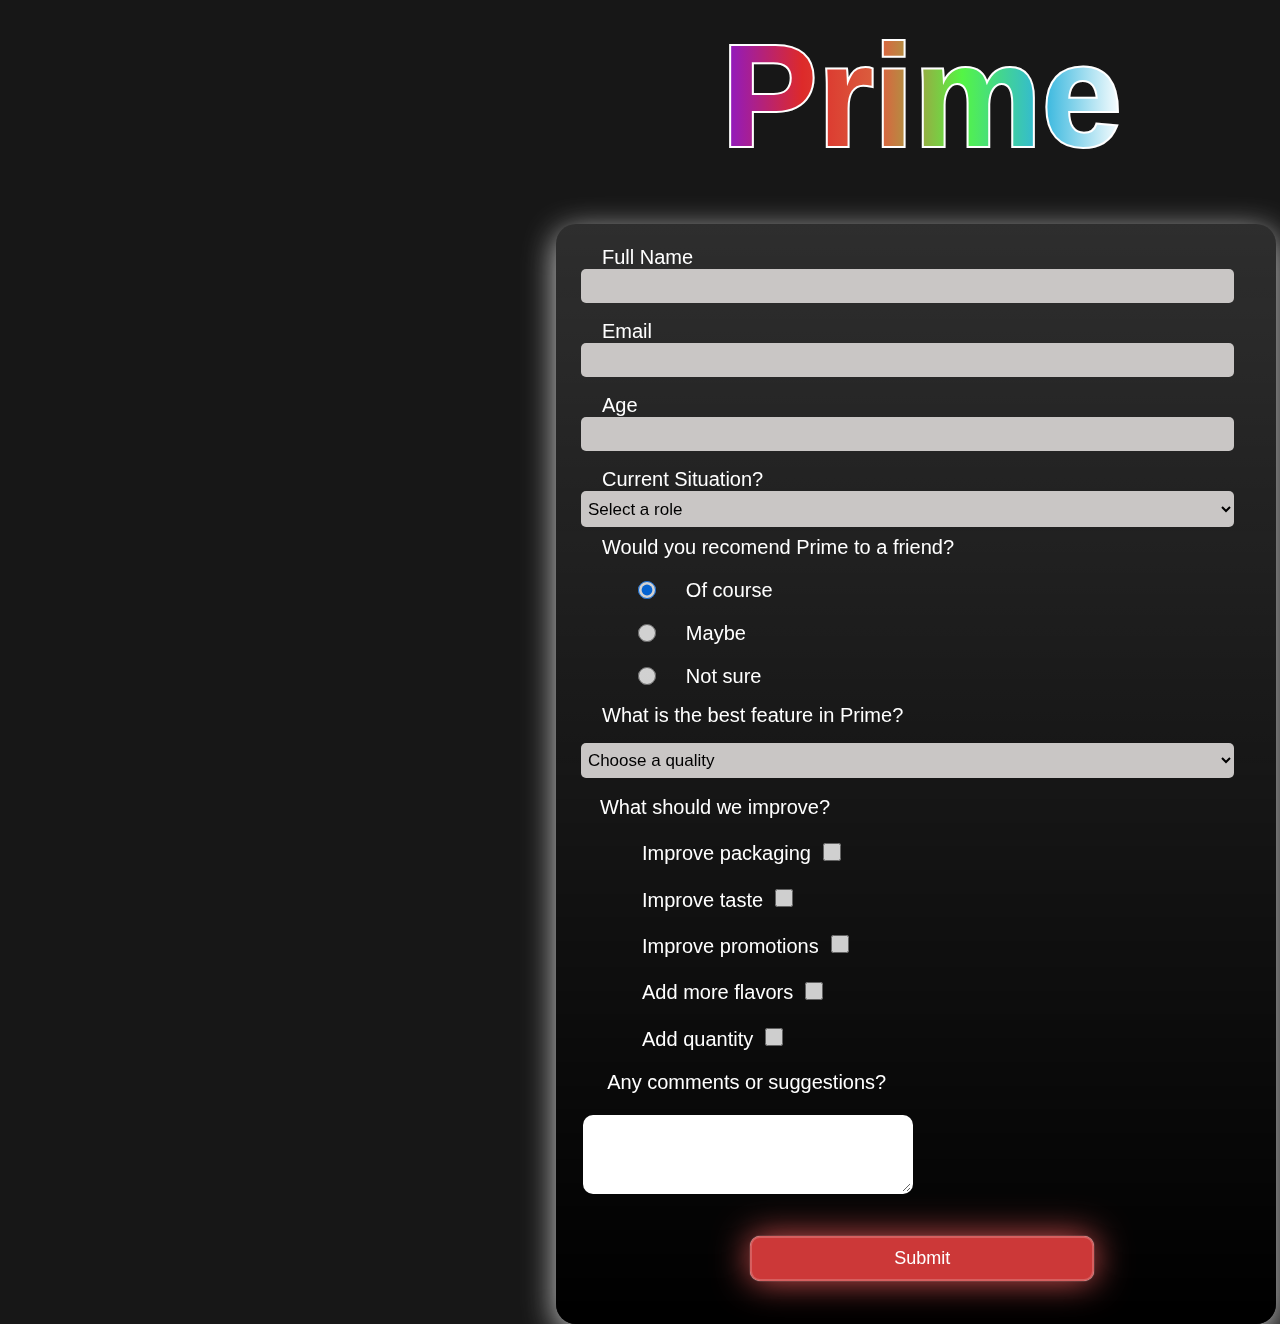
<file: index.html>
<html lang='en'>
  <head>
    <title>Survey</title>
     <meta charset="UTF-8">
     <meta name="description" content="Prime Survey">
     <meta name="author"content='TNZ'>
     <meta name="keywords" content="Prime,drink,sport drink,KSI,Logan Paul,Prime drink">
     <meta name="viewport" content="width=device-width, intial-scale=1.0">
      <link rel="stylesheet" href="style.css" />
    </head>

  
  
    <body>

      <fieldset class="titlef">
        <div class="content">
      <h2>Prime</h2>
      <h2>Prime</h2>
      
      
        </div>
      </fieldset>
      
      <dev class="survey">
      <form action="PrimeSurveydata.php" method="post">
        <dev >
        <fieldset clas="top">
          </fieldset>
        </dev>
        <fieldset class="fieldsetf">
          <label class="inputn" for="Full name">Full Name<input class='inpu1'id="Full name" type="'text"name='name'required/></label>
          <label class="inputn" for="email">Email<input class='inpu1'id="email" type="email"name='email'required/></label>
          <label class="inputn" for="age">Age<input class='inpu1' id="age" type="number"min='10' max='100'name='age'/></label>
          <label class="kr">Current Situation?</label>
            <select  for="Situation" class="select" value='Situation'>
            <option value="a" name="a">Select a role</option>
            <option value="b" name="b">Full time job</option>
            <option value="c" name="c">Full time learner</option>
            <option value="d" name="d">Part time job</option>
            <option value="e" name="e">Student</option>
            <option value="f" name="f">Prefer not to say</option>
            <option value="g" name="g">Other</option>
          
          </select>
          



        
        <div class="container">
          
          <label class="kd" for='yes'>Would you recomend Prime to a friend?</label>
          <p class="itxt">
          <input id="yes"name='reco' type='radio' value="yes" checked/>
          <label for="yes"class='labe2'>Of course</label>
          </p>
          

          <p class="itxt">
          <input id="half"name='reco'type='radio'value='maybe'/>
          <label for="half"class='labe2'>Maybe</label>
          </p>
          

          <p class="itxt">
          <input id="no"name='reco'type='radio'value="no"/>
          <label for="no"class='labe2'>Not sure</label>
          </p>
          
          
        
        </div>
          <div class="labe3">
          <label class="ks">What is the best feature in Prime?</div>
            <select for="bfea" value="recomandation">
            <option value='0'name="0">  Choose a quality</option>
            <option value='1' name="1"> healty</option>
            <option value='2' name="2"> Tasty</option>
            <option value='3' name="3"> Refreching</option>
            <option value='7' name="8"> Other</option>
          </select>
        </label>
       
          
        
        <label>
        <div >
          <p class="imp">What should we improve?</p>
            
          
          <l class="li"><label for="improve3"class='label4'>Improve packaging<input id="improve3" type="checkbox"name='improvement-suggestions'class='inline'value='packaging'/></label></li>

          <l class="li"><label for="improve2"class='label4'>Improve taste<input id="improve2" type="checkbox"name='improvement-suggestions'class='inline'value='taste'/></label></li>

          <l class="li"><lable for="improve"class='label4'> Improve promotions<input id='improve'type='checkbox'name='improvement-suggestions'class='inline'value='promo'/></lable></li>
          
          <l class="li"><label for="improve4"class='label4'>Add more flavors<input id="improve4" type="checkbox"name='improvement-suggestions'class='inline'value='flavour'/></label></li>
          
          <l class="li"><label for="improve5"class='label4'>Add quantity<input id="improve5" type="checkbox"name='improvement-suggestions'class='inline'value='stock'/></label></li>
          
          
          </div>
        </label>
       
        <div class="itxt">

          <label class="kt">Any comments or suggestions?<textarea class="textarea"></textarea></label>
          </div>
          <input type="submit"value='Submit'></input>
        
        </fieldset>
        </dev>
        




      </form>





      </body>
      
      
  </html>
</file>
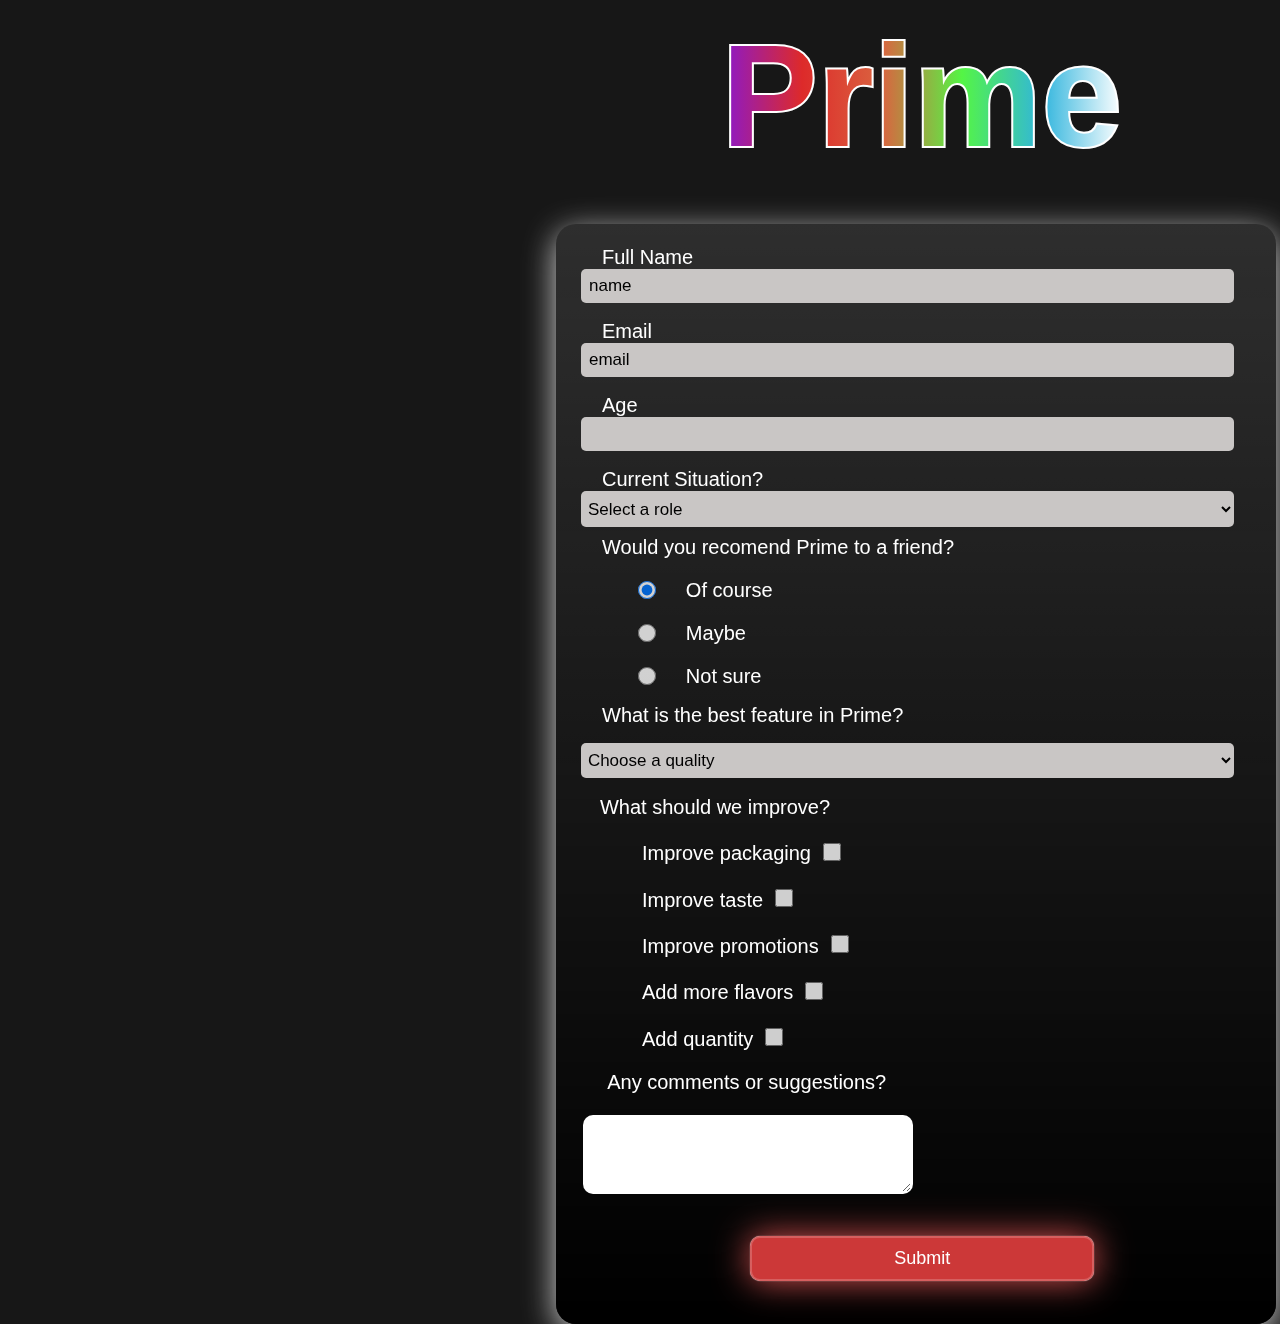
<file: Survey.html>
<html lang='en'>
  <head>
    <title>Survey</title>
     <meta charset="UTF-8">
     <meta name="description" content="Prime Survey">
     <meta name="author"content='TNZ'>
     <meta name="keywords" content="Prime,drink,sport drink,KSI,Logan Paul,Prime drink">
     <meta name="viewport" content="width=device-width, intial-scale=1.0">
      <link rel="stylesheet" href="style.css" />
    </head>

  
  
    <body>

      <fieldset class="titlef">
        <div class="content">
      <h2>Prime</h2>
      <h2>Prime</h2>
      
      
        </div>
      </fieldset>
      
      <dev class="survey">
      <form action="PrimeSurveydata.php" method="post">
        <dev >
        <fieldset clas="top">
          </fieldset>
        </dev>
        <fieldset class="fieldsetf">
          <label class="inputn" for="Full name">Full Name<input class='inpu1'id="Full name" type="'text"name='name'value='name'required/></label>
          <label class="inputn" for="email">Email<input class='inpu1'id="email" type="email"name='email'value='email'required/></label>
          <label class="inputn" for="age">Age<input class='inpu1' id="age" type="number"min='10' max='100'name='age'value='age'/></label>
          <label class="kr">Current Situation?</label>
            <select  for="Situation" class="select" value='Situation'>
            <option value="a" name="a">Select a role</option>
            <option value="b" name="b">Full time job</option>
            <option value="c" name="c">Full time learner</option>
            <option value="d" name="d">Part time job</option>
            <option value="e" name="e">Student</option>
            <option value="f" name="f">Prefer not to say</option>
            <option value="g" name="g">Other</option>
          
          </select>
          



        
        <div class="container">
          
          <label class="kd" for='yes'>Would you recomend Prime to a friend?</label>
          <p class="itxt">
          <input id="yes"name='reco' type='radio' value="yes" checked/>
          <label for="yes"class='labe2'>Of course</label>
          </p>
          

          <p class="itxt">
          <input id="half"name='reco'type='radio'value='maybe'/>
          <label for="half"class='labe2'>Maybe</label>
          </p>
          

          <p class="itxt">
          <input id="no"name='reco'type='radio'value="no"/>
          <label for="no"class='labe2'>Not sure</label>
          </p>
          
          
        
        </div>
          <div class="labe3">
          <label class="ks">What is the best feature in Prime?</div>
            <select for="bfea" value="recomandation">
            <option value='0'name="0">  Choose a quality</option>
            <option value='1' name="1"> healty</option>
            <option value='2' name="2"> Tasty</option>
            <option value='3' name="3"> Refreching</option>
            <option value='7' name="8"> Other</option>
          </select>
        </label>
       
          
        
        <label>
        <div >
          <p class="imp">What should we improve?</p>
            
          
          <l class="li"><label for="improve3"class='label4'>Improve packaging<input id="improve3" type="checkbox"name='improvement-suggestions'class='inline'value='packaging'/></label></li>

          <l class="li"><label for="improve2"class='label4'>Improve taste<input id="improve2" type="checkbox"name='improvement-suggestions'class='inline'value='taste'/></label></li>

          <l class="li"><lable for="improve"class='label4'> Improve promotions<input id='improve'type='checkbox'name='improvement-suggestions'class='inline'value='promo'/></lable></li>
          
          <l class="li"><label for="improve4"class='label4'>Add more flavors<input id="improve4" type="checkbox"name='improvement-suggestions'class='inline'value='flavour'/></label></li>
          
          <l class="li"><label for="improve5"class='label4'>Add quantity<input id="improve5" type="checkbox"name='improvement-suggestions'class='inline'value='stock'/></label></li>
          
          
          </div>
        </label>
       
        <div class="itxt">

          <label class="kt">Any comments or suggestions?<textarea class="textarea"></textarea></label>
          </div>
          <input type="submit"value='Submit'></input>
        
        </fieldset>
        </dev>
        




      </form>





      </body>
      
      
  </html>
</file>
<file: style.css>
h1,p{
    text-align: center;
    font-family: 'Segoe UI', Tahoma, Geneva, Verdana, sans-serif;
    
}

*{
    margin:0;
    padding: 0;
    box-sizing: border-box;
    font-family: 'Poppins',sans-serif;
    border:none;

}
body{
    display:flex;
    max-width:1920px;
    min-height: 1080px;
    background-color: rgb(23,23,23);
    margin: auto; 
    background-image: url(https://cdna.artstation.com/p/assets/images/images/047/510/704/large/rushabh-reddy-waterfinal.jpg?1647781694);
    background-repeat: no-repeat;
    background-size: 100%;
    background-position:0 300px;
    color:white;
    border:none;

}


.content{
    position: relative;
}
.content h2{
    position: absolute;
    color:fff;
    margin:0.1em 0.2em 0 4.9em;
    
    font-size: 9em;
    text-align: center;
}
.content h2:nth-child(1)
{

    -webkit-text-stroke:4px ;
    
    
}
.content h2:nth-child(2)
{
    background:linear-gradient(90deg,rgb(138, 25, 204),
    rgb(221, 42, 42),
    rgb(218, 100, 64),
    rgb(84, 245, 69),
    rgb(49, 181, 221),
    rgb(255, 255, 255));
    -webkit-background-clip: text;
    -webkit-text-fill-color: transparent;
    
    

    
    animation:animate 4s ease-in-out infinite;
}
@keyframes animate
{
    0%,100%{
        clip-path: polygon(0% 37%, 16% 47%, 28% 53%, 41% 57%, 57% 55%, 70% 47%, 88% 41%, 100% 40%, 99% 100%, 0% 100%);
    }
    50%{
        clip-path: polygon(0 32%, 16% 35%, 28% 44%, 35% 52%, 49% 55%, 65% 51%, 81% 46%, 100% 37%, 99% 100%, 0% 100%);
    }
}
:root{
    --gradient: linear-gradient(
        45deg,
        rgb(138, 25, 204),
        rgb(221, 42, 42),
        rgb(218, 100, 64),
        rgb(84, 245, 69),
        rgb(49, 181, 221),
        rgb(255, 255, 255)


    );
}
.titlef{
    background-color: aliceblue;
    border: none;
    text-align: center;
    margin:0 100em 0 1em;
    width: 1px;
}
.survey{
    margin: 10em 50em 10em -70em ;
    width: 720px;
    height:10vw;

    
}
.fieldsetf{
    background:linear-gradient(rgb(255,255,255,0.1),rgb(255,255,255,0),black);
    backdrop-filter: blur(10px);
    border-radius: 20px;
    border:1px solid rgb(255,255,255,0.18);
    box-shadow: 0 8px 32px 0 rgb(255,255,255,0.8);
    margin:60px;
    margin-top:4em;
    margin-bottom: 5em;
    border:0;
    width: 720px;
    padding-right:1em;
    padding-left: 1em;
    padding-top: 1.4em;
    height:1100px;



}

.inputn{

    margin-top:2em;
    padding:0em 1.5em ;
    font-family:'Poppins', sans-serif;
    font-size:20px;
    

}

.inpu1{
    width:95%;
    background-color: #c9c6c5;
    margin-bottom:1em;
    margin-right:0.5em;
    margin-left:0.5em;
    margin-top:0em ;
    border-radius:5px ;
    height: 2em;
    font-size: 17px;
    transition: all 0.2s;
    padding:0.5em;
    
}
.select{
    width:95%;
    display:block;
    margin-bottom:0.5em;
    border-radius: 5px;
    background-color:#c9c6c5;
    height:2.1em;
    font-size: 17px;
    

}
.labe2{
    margin-left:1.5em;
    margin-top:1em ;
    
    font-family:'Poppins', sans-serif;
    font-size:20px;
}

.itxt{
    
    padding-right:15em;
    margin-bottom: 0em;
    margin-left: 1.2em;
    display: inline-flex;
    
}
.kt{
    margin-left:0.8em;
    margin-bottom:0.3em ;
    margin-top:1em;
    font-family:'Poppins', sans-serif;
    font-size:20px;

}


[type='radio']{
    margin-top:1.7em;
    margin-bottom:0;
    margin-left: 3.5em;
    border:10px shaded black;
    border-radius: 50%;
    opacity: 0.8;
    width:18px;
    height:18px;
    transition: 0.3s;
    
}
[type='radio']:hover{
    box-shadow: 0 0 0 12px rgba(80, 80, 80, 0.2);
    
    border-radius: 50%;
    opacity: 1;
    
}
[type='radio']:before{
    content:'';
    width:60%;
    height:60%;
    margin:20% auto;
    border-radius: 50%;
}

.kr{  
    margin-left:1.5em;
    margin-top:2em ;
    margin-bottom: 2em;
    font-family:'Poppins', sans-serif;
    font-size:20px;

}
.kd{
    padding-bottom:1.5em;
    margin-top:1emem;
    margin-left:1.5em;
    font-family:'Poppins', sans-serif;
    font-size:20px;
    margin-top:2em;
   
}
.ks{
    padding-bottom:em;
    margin-top:0.9em;
    margin-left:1.5em;
    font-family:'Poppins', sans-serif;
    font-size:20px;
    margin-top:2.3em;
    
}
select{
    
    display:block;
    width:95%;
    background-color: #c9c6c5;
    margin-right:0.5em;
    margin-left:0.5em;
    border-radius:5px ;
    height: 2em;
    font-size: 17px;
    transition: all 0.2s;
    padding:0.2em;
    
    
    border-radius: 5px;
    background-color:#c9c6c5;
    height:2.1em;
    font-size: 17px;
}



.labe3{
    margin-bottom:1em;
    margin-top:1em;
    
}
.labe4{
    margin-top: 1em;
    margin-right:1.5em;
}
select{
    
    display:block;
    width:95%;
    background-color: #c9c6c5;
    margin-right:0.5em;
    margin-left:0.5em;
    border-radius:5px ;
    height: 2em;
    font-size: 17px;
    transition: all 0.2s;
    padding:0.2em;
    
    
    border-radius: 5px;
    background-color:#c9c6c5;
    height:2.1em;
    font-size: 17px;
}


.textarea{
    padding:1em;
    outline: none;
    border-radius: 10px;
    border:2px solid transparent;
    color:#666666;
    font-family:'Heebo',sans-serif;
    font-weight: 500;
    font-size: 16px;
    line-height:1.4;
    transition: all 0.2s;
    margin:0.5em;
    width:80%;
    max-width: 80%;
    max-height: 60%;
    margin-left:-1.5em;
    margin-top: 1.3em;
}
.textarea:hover{
    cursor: pointer;
    background-color: #c9c6c5;

}
.textarea:focus{
    background-color: whitesmoke;
    cursor: text;
    border-color: black;
    
}
[type='checkbox']{
    width: 18px;
    height: 18px;
    padding: 0;
    margin: 0.25em;
    margin-left:0.9em; 
    opacity: 0.8;
    transition: 3s;  
}
[type='checkbox']:hover{
    box-shadow: 0 0 0 12px rgb(80,80,80,0.2);
    border-radius: 50%;;
    opacity: 1;

}
[type='submit']{
    width:50%;
    margin-left:9.9em;
    margin-top:1.5em;
    height: 2.5em;
    border-radius: 10px;
    border:2px solid rgb(255,255,255,0.2);
    box-shadow:0 0 1px 0 white, 0 0px 35px 0 rgb(216, 81, 81);
    background-color: rgb(204, 56, 56);
    backdrop-filter: blur(10px);
    color:white;
    font-size:18;
    transition: 0.4s;

    

}
[type='submit']:hover{
    cursor:grab;
    box-shadow:0 0 1px 0 white, 0 0px 35px 0 rgb(204, 56, 56);
    background-color:rgb(202, 84, 84);
    text-shadow:0 0 36px 0 white;
    margin-top:1.5em;
    
    
    


}
[type='submit']:checked{
    cursor:grab;
    box-shadow:0 0 1px 0 white, 0 0px 35px 0 rgb(204, 56, 56);
    background-color:rgb(190, 69, 69);
    text-shadow:0 0 36px 0 white;
    margin-top:1.5em;
}
.label4{
    margin-top:1em ;
    margin-right:6em;
    margin-left: 3.5em;
    font-family:'Poppins', sans-serif;
    font-size:20px;
    display: block;
    padding-right: 1.5em;
    

}

.imp{
    
    margin-top:0.9em ;
    margin-right:20.1em;
    margin-bottom:1em;
    font-family:'Poppins', sans-serif;
    font-size:20px;
    
}
</file>
